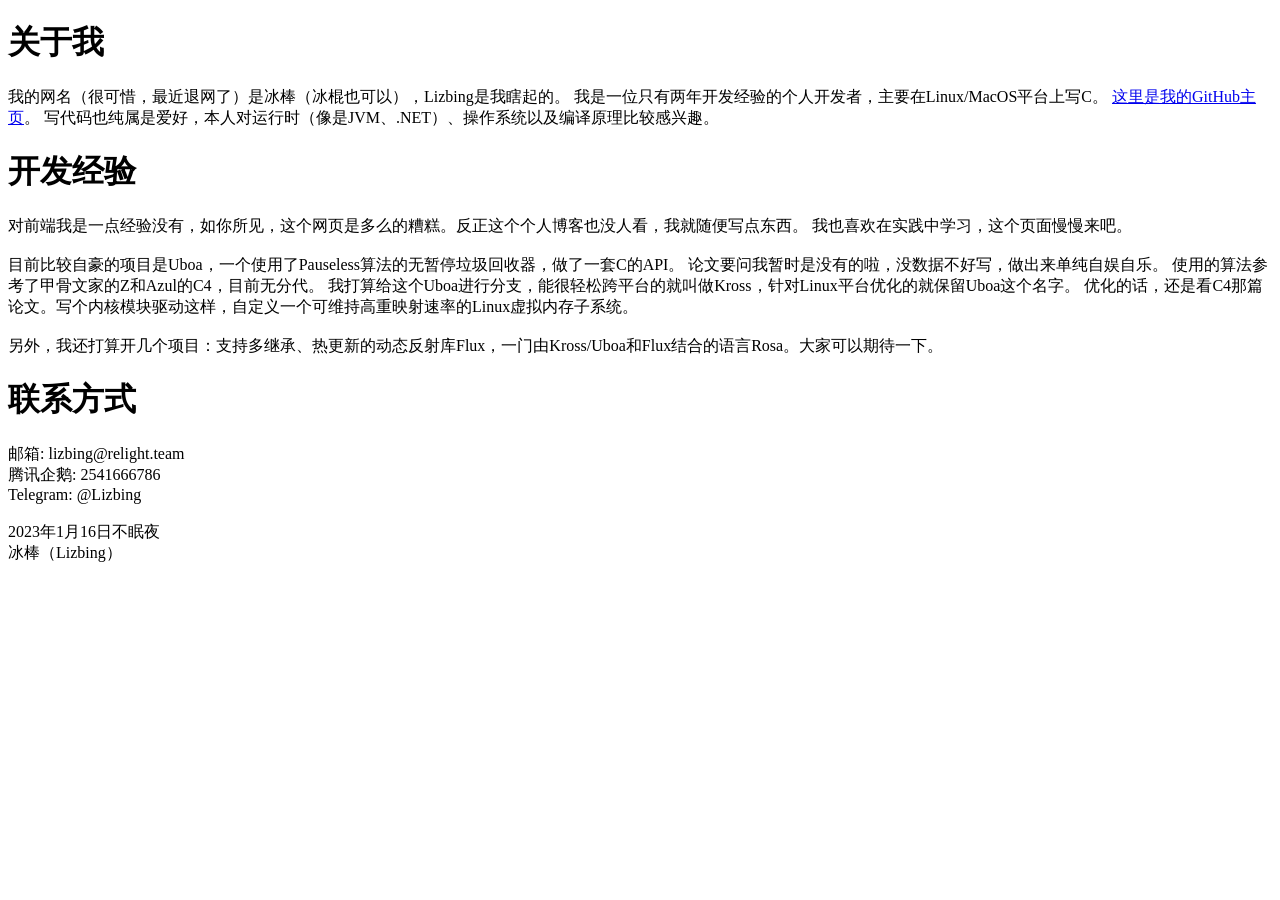
<file: legacy/index.html>
<!DOCTYPE html>
<html>

<head>
    <meta charset="utf-8">
    <title>Lizbing's personal blog page</title>
</head>

<body>
    <h1>关于我</h1>
    <p>
        我的网名（很可惜，最近退网了）是冰棒（冰棍也可以），Lizbing是我瞎起的。
        我是一位只有两年开发经验的个人开发者，主要在Linux/MacOS平台上写C。
        <a href="https://github.com/LizBing">这里是我的GitHub主页</a>。
        写代码也纯属是爱好，本人对运行时（像是JVM、.NET）、操作系统以及编译原理比较感兴趣。
    </p>
    <h1>开发经验</h1>
    <p>
        对前端我是一点经验没有，如你所见，这个网页是多么的糟糕。反正这个个人博客也没人看，我就随便写点东西。
        我也喜欢在实践中学习，这个页面慢慢来吧。
        <br /><br />
        目前比较自豪的项目是Uboa，一个使用了Pauseless算法的无暂停垃圾回收器，做了一套C的API。
        论文要问我暂时是没有的啦，没数据不好写，做出来单纯自娱自乐。
        使用的算法参考了甲骨文家的Z和Azul的C4，目前无分代。
        我打算给这个Uboa进行分支，能很轻松跨平台的就叫做Kross，针对Linux平台优化的就保留Uboa这个名字。
        优化的话，还是看C4那篇论文。写个内核模块驱动这样，自定义一个可维持高重映射速率的Linux虚拟内存子系统。
        <br /><br />
        另外，我还打算开几个项目：支持多继承、热更新的动态反射库Flux，一门由Kross/Uboa和Flux结合的语言Rosa。大家可以期待一下。
    </p>
    <h1>联系方式</h1>
    <p>
        邮箱: lizbing@relight.team<br />腾讯企鹅: 2541666786<br />Telegram: @Lizbing
        <br /><br />
        2023年1月16日不眠夜<br />冰棒（Lizbing）
    </p>
</body>

</html>
</file>
